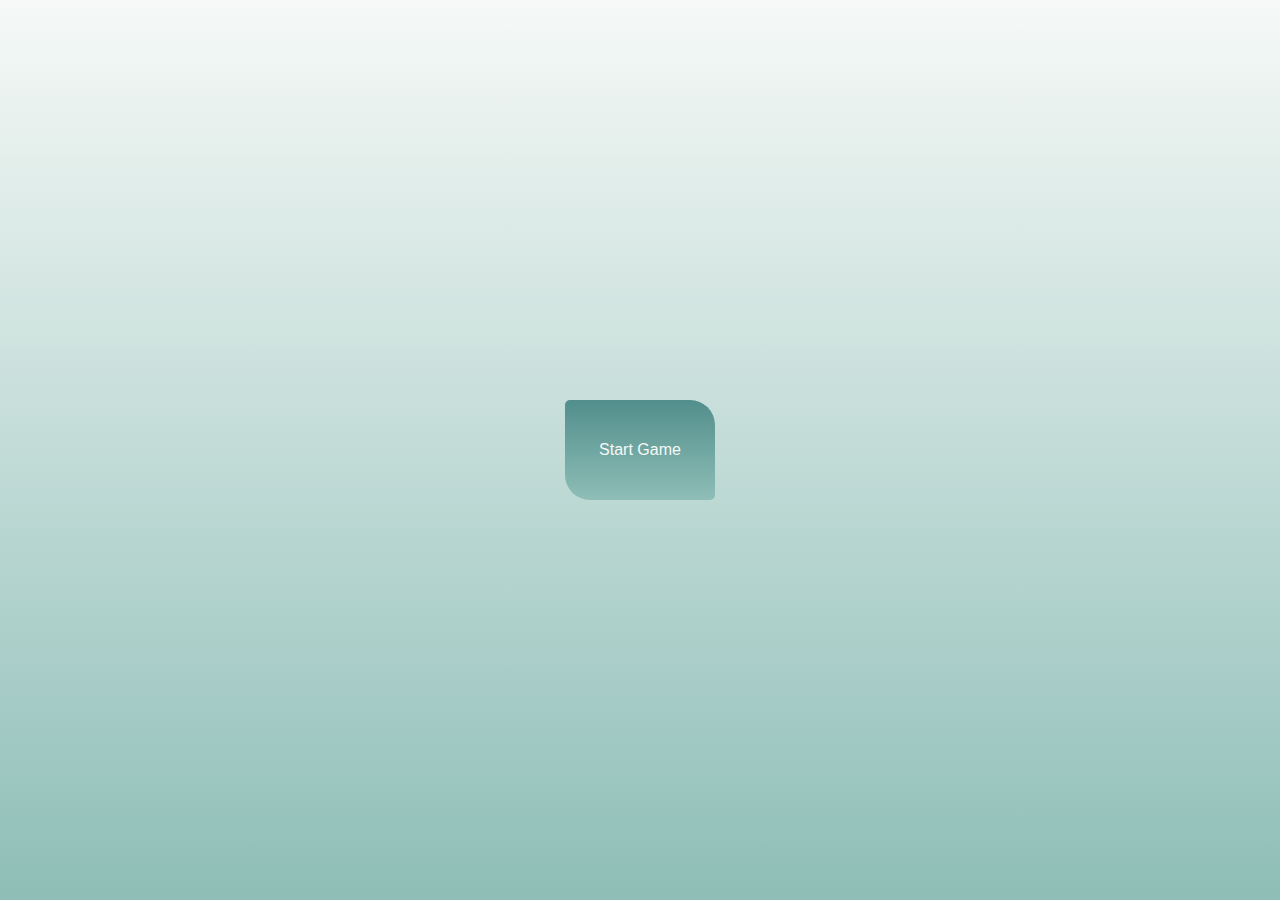
<file: index.html>
<!DOCTYPE html>
<html lang="en">

    <head>

        <meta charset="UTF-8">
        <meta name="viewport" content="width=device-width, initial-scale=1.0">
        <title>Document</title>
        <link rel="stylesheet" href="style.css">
        <script src="script.js"></script>

    </head>

    <body>

        <div id="startButtonMainPage" onclick="openInSameWindow('https:\/\/h12z.github.io/blindAdventure/game/game.html')">
            <p>Start Game</p>
        </div>
    
    </body>

</html>
</file>
<file: style.css>
@media (prefers-color-scheme: light) {
    :root {
        --text: rgb(15, 26, 18);
        --background: rgb(246, 249, 247);
        --primary: rgb(52, 91, 62);
        --secondary: rgb(142, 190, 183);
        --accent: rgb(82, 142, 140);
    }
}
@media (prefers-color-scheme: dark) {
    :root {
        --text: rgb(228, 239, 231);
        --background: rgb(5, 8, 6);
        --primary: rgb(165, 203, 175);
        --secondary: rgb(65, 113, 106);
        --accent: rgb(114, 174, 172);
    }
}

* {

    font-family: Verdana, Geneva, Tahoma, sans-serif;
    margin: 0;
    padding: 0;
    color: var(--text);

}

body {

    background-image: linear-gradient(var(--background), var(--secondary));
    height: 100vh;

    display: grid;
    place-content: center;

}
  
#startButtonMainPage {

    background-image: linear-gradient(var(--accent), var(--secondary));
    width: 150px;
    height: 100px;
    display: grid;
    align-content: center;
    justify-content: center;
    text-align: center;

    border-top-right-radius: 25px;
    border-bottom-left-radius: 25px;

    border-top-left-radius: 5px;
    border-bottom-right-radius: 5px;

}

div p {
  color: var(--background);
}
</file>
